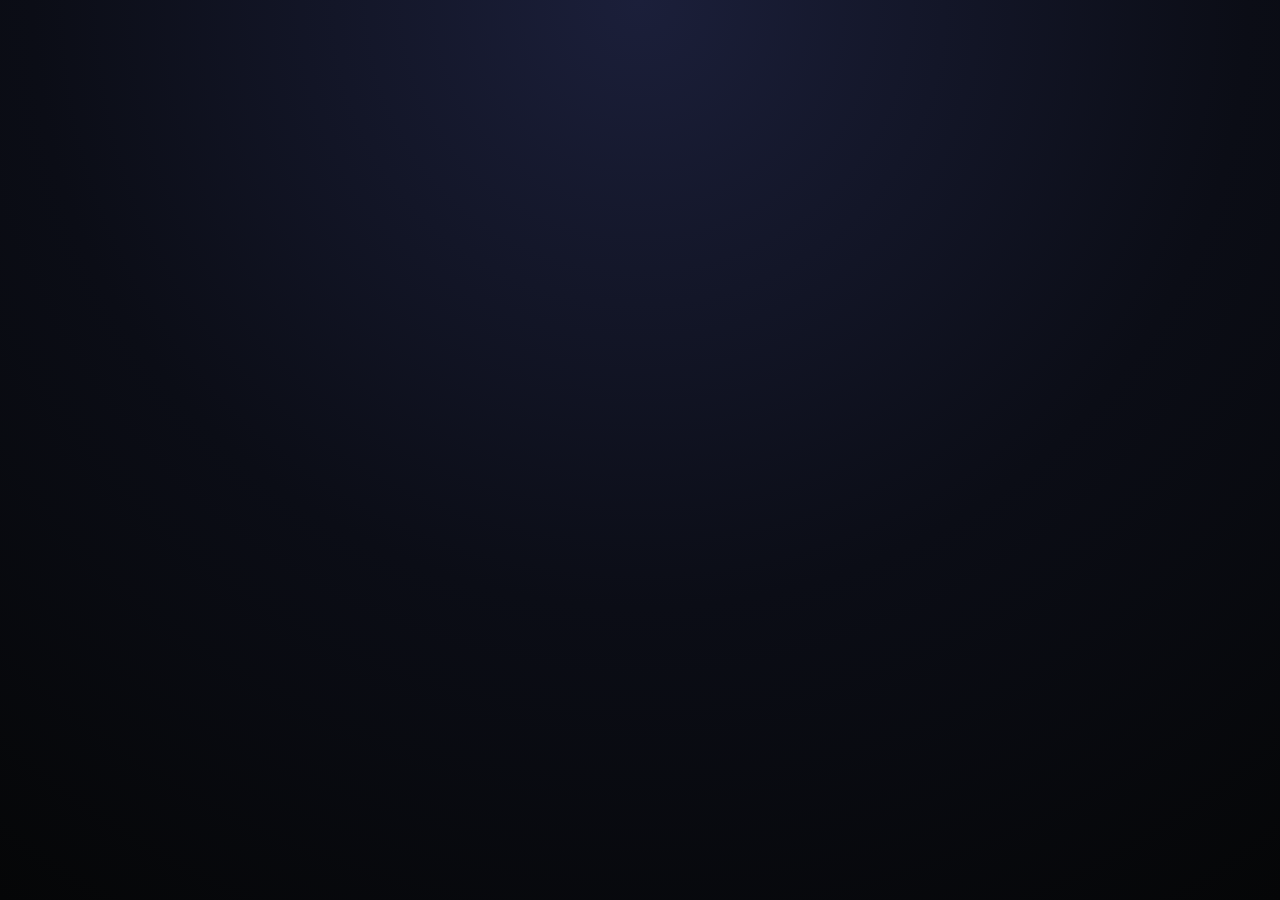
<file: gamesfivem_account/html/index.html>
<!DOCTYPE html>
<html lang="es">
  <head>
    <meta charset="UTF-8" />
    <meta name="viewport" content="width=device-width, initial-scale=1.0" />
    <title>GamesFiveM - Cuenta</title>
    <link rel="stylesheet" href="styles.css" />
  </head>
  <body>
    <div id="app" class="app hidden">
      <div class="card">
        <div class="info">
          <div class="logo-wrap">
            <img src="img/logo.svg" alt="GamesFiveM" class="logo" />
          </div>
          <h1>GamesFiveM</h1>
          <p class="subtitle">Servidor dedicado a los minijuegos</p>
          <div class="about">
            <p>
              Bienvenido a GamesFiveM. Aqui encuentras modos competitivos,
              eventos rapidos y un ambiente enfocado en la diversion.
            </p>
          </div>
          <ul class="features">
            <li>Sumo</li>
            <li>Face to Face</li>
            <li>Carreras Callejeras</li>
            <li>Mega Rampas</li>
            <li>Carreras y mas</li>
          </ul>
          <div class="badge">
            Tiendas con mejoras esteticas, nada de pay to win
          </div>
          <div class="footer-note">
            Crea tu cuenta, inicia sesion y pulsa Jugar para continuar.
          </div>
        </div>

        <div class="auth">
          <div class="tabs">
            <button class="tab active" data-tab="login">Iniciar sesion</button>
            <button class="tab" data-tab="register">Registrarse</button>
          </div>

          <div id="panel-login" class="panel active">
            <h2>Iniciar sesion</h2>
            <form id="login-form">
              <label>
                Correo
                <input type="email" name="email" placeholder="tu@email.com" required />
              </label>
              <label>
                Contrasena
                <input type="password" name="password" placeholder="********" required />
              </label>
              <button type="submit" class="primary">
                <span>Entrar</span>
                <span class="spinner"></span>
              </button>
            </form>
          </div>

          <div id="panel-register" class="panel">
            <h2>Registrar cuenta</h2>
            <form id="register-form">
              <label>
                Correo
                <input type="email" name="email" placeholder="tu@email.com" required />
              </label>
              <label>
                Contrasena
                <input type="password" name="password" placeholder="Minimo 6 caracteres" required />
              </label>
              <label>
                Nombre de usuario
                <input type="text" name="username" placeholder="GamesFiveM" required />
              </label>
              <label>
                Nacionalidad
                <input type="text" name="nationality" placeholder="Tu pais" required />
              </label>
              <button type="submit" class="primary">
                <span>Crear cuenta</span>
                <span class="spinner"></span>
              </button>
            </form>
          </div>

          <div id="panel-play" class="panel">
            <h2>Listo para jugar</h2>
            <p class="success-text">
              Autenticacion correcta. Ahora puedes entrar al servidor.
            </p>
            <button id="play-button" class="primary">
              <span>Jugar</span>
              <span class="spinner"></span>
            </button>
            <div class="account-info">
              <div><span>Cuenta:</span> <strong id="account-email">-</strong></div>
              <div><span>Usuario:</span> <strong id="account-username">-</strong></div>
            </div>
          </div>

          <div id="message" class="message hidden"></div>
        </div>
      </div>
    </div>

    <script src="app.js"></script>
  </body>
</html>
</file>
<file: gamesfivem_account/html/styles.css>
@import url('https://fonts.googleapis.com/css2?family=Inter:wght@400;600;700&display=swap');

* {
  box-sizing: border-box;
}

body {
  margin: 0;
  padding: 0;
  font-family: 'Inter', 'Segoe UI', Arial, sans-serif;
  background: radial-gradient(circle at top, #1b1f3a 0%, #0b0d16 55%, #050607 100%);
  color: #f4f6ff;
  height: 100vh;
  overflow: hidden;
}

.hidden {
  display: none !important;
}

.app {
  height: 100vh;
  display: flex;
  align-items: center;
  justify-content: center;
  padding: 32px;
}

.card {
  width: min(1200px, 95vw);
  min-height: 640px;
  background: rgba(10, 12, 20, 0.92);
  border: 1px solid rgba(255, 255, 255, 0.08);
  border-radius: 24px;
  display: grid;
  grid-template-columns: 1.1fr 0.9fr;
  overflow: hidden;
  box-shadow: 0 30px 80px rgba(0, 0, 0, 0.45);
  backdrop-filter: blur(12px);
}

.info {
  padding: 48px 42px;
  background: linear-gradient(135deg, rgba(255, 138, 0, 0.15), rgba(255, 204, 0, 0.08));
  display: flex;
  flex-direction: column;
  gap: 16px;
}

.logo-wrap {
  width: 140px;
  height: 140px;
  background: rgba(0, 0, 0, 0.35);
  border-radius: 20px;
  display: flex;
  align-items: center;
  justify-content: center;
  border: 1px solid rgba(255, 255, 255, 0.1);
}

.logo {
  width: 110px;
  height: auto;
}

.info h1 {
  margin: 0;
  font-size: 40px;
  letter-spacing: 0.5px;
}

.subtitle {
  margin: 0;
  font-size: 18px;
  color: rgba(255, 255, 255, 0.8);
}

.about p {
  margin: 0;
  line-height: 1.6;
  color: rgba(255, 255, 255, 0.85);
}

.features {
  list-style: none;
  padding: 0;
  margin: 0;
  display: grid;
  grid-template-columns: repeat(2, minmax(0, 1fr));
  gap: 8px 16px;
  font-weight: 600;
}

.features li {
  padding: 8px 12px;
  border-radius: 10px;
  background: rgba(0, 0, 0, 0.35);
  border: 1px solid rgba(255, 255, 255, 0.08);
  font-size: 14px;
}

.badge {
  background: rgba(255, 138, 0, 0.2);
  border: 1px solid rgba(255, 138, 0, 0.4);
  color: #ffd59a;
  padding: 12px 16px;
  border-radius: 12px;
  font-weight: 600;
}

.footer-note {
  font-size: 13px;
  color: rgba(255, 255, 255, 0.7);
}

.auth {
  padding: 40px 36px;
  display: flex;
  flex-direction: column;
  gap: 18px;
  background: rgba(12, 15, 24, 0.95);
}

.tabs {
  display: grid;
  grid-template-columns: repeat(2, 1fr);
  gap: 8px;
}

.tab {
  padding: 12px 16px;
  border-radius: 12px;
  border: 1px solid rgba(255, 255, 255, 0.12);
  background: transparent;
  color: #f4f6ff;
  cursor: pointer;
  font-weight: 600;
  transition: 0.2s ease;
}

.tab.active {
  background: linear-gradient(120deg, #ff8a00, #ffc837);
  color: #111;
  border-color: transparent;
}

.panel {
  display: none;
  flex: 1;
  flex-direction: column;
  gap: 16px;
}

.panel.active {
  display: flex;
}

.panel h2 {
  margin: 0;
  font-size: 24px;
}

form {
  display: flex;
  flex-direction: column;
  gap: 14px;
}

label {
  font-size: 13px;
  display: flex;
  flex-direction: column;
  gap: 6px;
  color: rgba(255, 255, 255, 0.8);
}

input {
  padding: 12px 14px;
  border-radius: 10px;
  border: 1px solid rgba(255, 255, 255, 0.15);
  background: rgba(7, 9, 14, 0.9);
  color: #f4f6ff;
  font-size: 14px;
}

input:focus {
  outline: none;
  border-color: rgba(255, 138, 0, 0.6);
  box-shadow: 0 0 0 2px rgba(255, 138, 0, 0.2);
}

.primary {
  margin-top: 4px;
  border: none;
  padding: 12px 16px;
  border-radius: 12px;
  background: linear-gradient(120deg, #ff8a00, #ffc837);
  color: #111;
  font-weight: 700;
  cursor: pointer;
  display: inline-flex;
  align-items: center;
  justify-content: center;
  gap: 10px;
  position: relative;
}

.primary:disabled {
  opacity: 0.7;
  cursor: not-allowed;
}

.spinner {
  width: 16px;
  height: 16px;
  border: 2px solid rgba(17, 17, 17, 0.4);
  border-top-color: rgba(17, 17, 17, 1);
  border-radius: 50%;
  animation: spin 1s linear infinite;
  display: none;
}

.loading .spinner {
  display: inline-block;
}

.message {
  padding: 12px 14px;
  border-radius: 12px;
  font-size: 13px;
  background: rgba(0, 0, 0, 0.4);
  border: 1px solid rgba(255, 255, 255, 0.12);
}

.message.success {
  border-color: rgba(0, 200, 120, 0.6);
  color: #9ef0c3;
}

.message.error {
  border-color: rgba(255, 92, 92, 0.6);
  color: #ffb3b3;
}

.success-text {
  margin: 0;
  color: rgba(255, 255, 255, 0.85);
}

.account-info {
  margin-top: 8px;
  padding: 12px;
  border-radius: 12px;
  background: rgba(0, 0, 0, 0.35);
  border: 1px solid rgba(255, 255, 255, 0.12);
  display: grid;
  gap: 6px;
  font-size: 13px;
}

.account-info span {
  color: rgba(255, 255, 255, 0.6);
}

@keyframes spin {
  to {
    transform: rotate(360deg);
  }
}

@media (max-width: 1024px) {
  .card {
    grid-template-columns: 1fr;
    min-height: auto;
  }

  .info {
    align-items: center;
    text-align: center;
  }

  .features {
    grid-template-columns: 1fr;
  }
}
</file>
